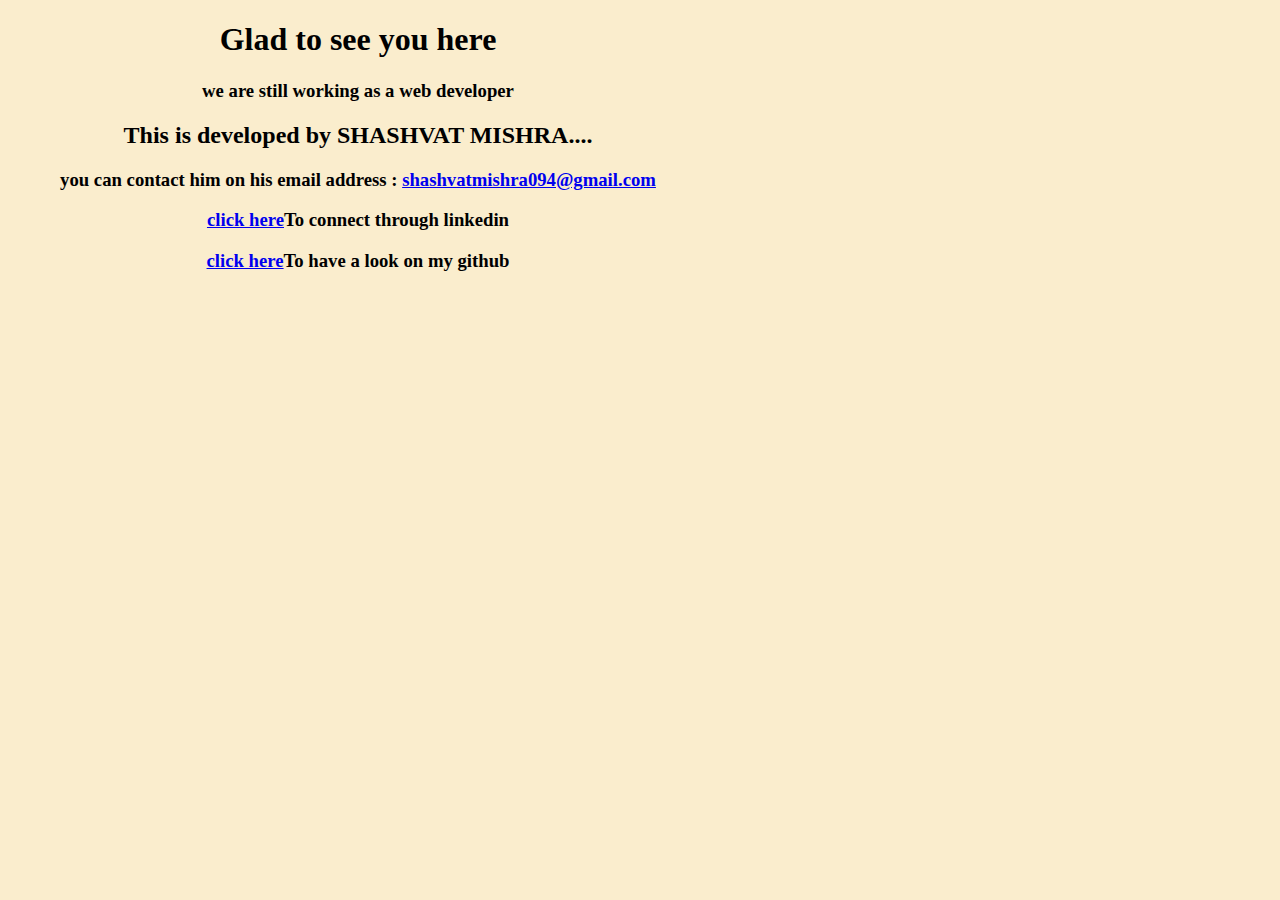
<file: About_us.html>
<!DOCTYPE html>
<html lang="en">
<head>
    <meta charset="UTF-8">
    <meta http-equiv="X-UA-Compatible" content="IE=edge">
    <meta name="viewport" content="width=device-width, initial-scale=1.0">
    <title>About us</title>
    <style>
        * {
    
            background-color: #faedcd;
        }
        .about {
            width: 700px;
            height: 400px;
            border-width: 20px;
            border-radius: 5px ;
            border-color: black;
            background-color: #faedcd;
            text-align: center;

        }
    </style>
</head>
<body>
    <div class="about">
    <h1>Glad to see you here</h1>
    <h3>we are still working as a web developer</h3>
    <h2>This is developed by SHASHVAT MISHRA....</h2>
    <h3>you can contact him on his email address : <a href="mailto: shashvatmishra094@g,ail.com">shashvatmishra094@gmail.com</a></h3>
    <h3><a href="https://www.linkedin.com/in/shashvat-mishra-b8a04a247/">click here</a>To connect through linkedin</h3>
    <h3><a href="https://github.com/shashvatms">click here</a>To have a look on my github</h3>
    </div>

    
</body>
</html>
</file>
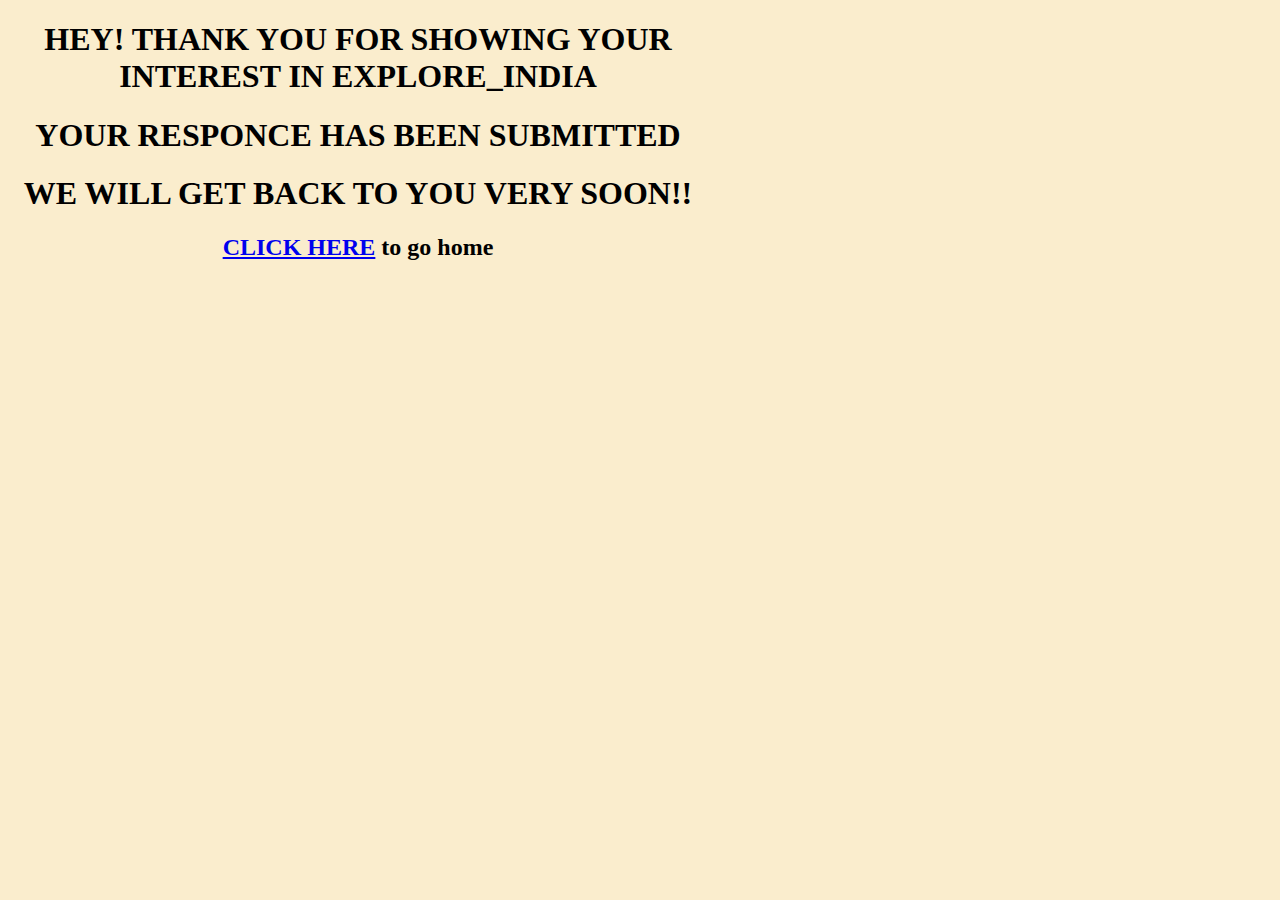
<file: responce.html>
<!DOCTYPE html>
<html lang="en">
<head>
    <meta charset="UTF-8">
    <meta http-equiv="X-UA-Compatible" content="IE=edge">
    <meta name="viewport" content="width=device-width, initial-scale=1.0">
    <title>Responce page</title>
    <style>
        *{
            background-color: #faedcd;
        }
        .responce {
            width: 700px;
            height: 400px;
            border-width: 20px;
            border-radius: 5px ;
            border-color: black;
            background-color: #faedcd;
            text-align: center;
            
        }
    </style>
</head>
<body>
    <div class="responce">
    <h1>HEY! THANK YOU FOR SHOWING YOUR INTEREST IN EXPLORE_INDIA</h1>
    <h1>YOUR RESPONCE HAS BEEN SUBMITTED</h1>
    <h1>WE WILL GET BACK TO YOU VERY SOON!!</h1>
    <h2><a href="index.html">CLICK HERE</a> to go home</h2>
    </div>
    </body>
</html>
</file>
